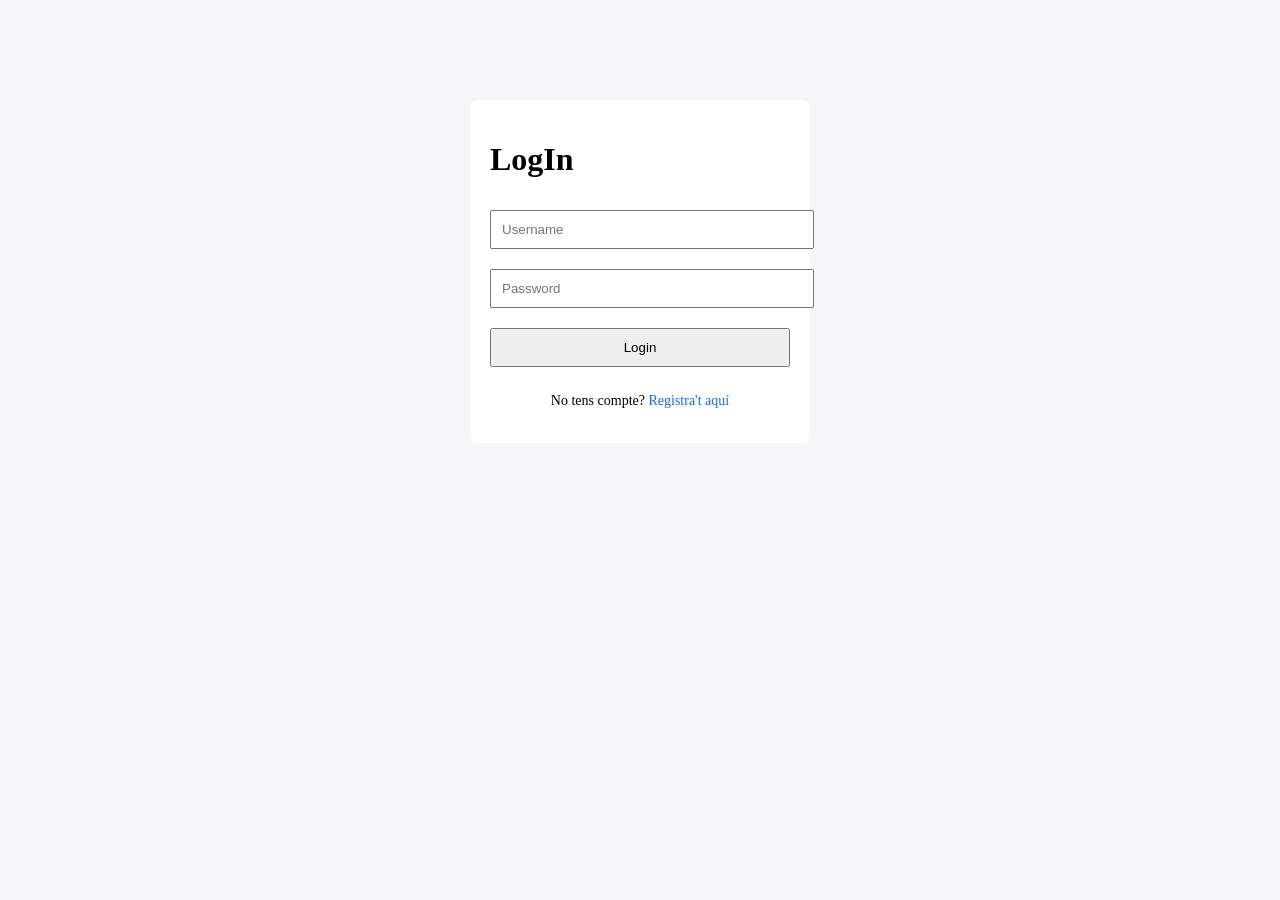
<file: public/login.html>
<!DOCTYPE html>
<html lang="en">
<head>
    <meta charset="UTF-8">
    <title>Login Test</title>
    <link rel="stylesheet" href="../public/styles/loginstyle.css">
</head>
<body>
    <div class ="container">
    <h1>LogIn</h1>
    <form id ="loginForm">
        <input type="text" id="username" placeholder="Username" required>
        <input type="password" id="password" placeholder="Password" required>
        <button type="submit">Login</button>
    </form>
    <p id="errorMessage" class="error-message"></p>
    <p class="auth-link">No tens compte? <a href="../public/register.html">Registra't aquí</a></p>
    </div>
    <script src="js/login.js"></script>
</body>
</html>
</file>
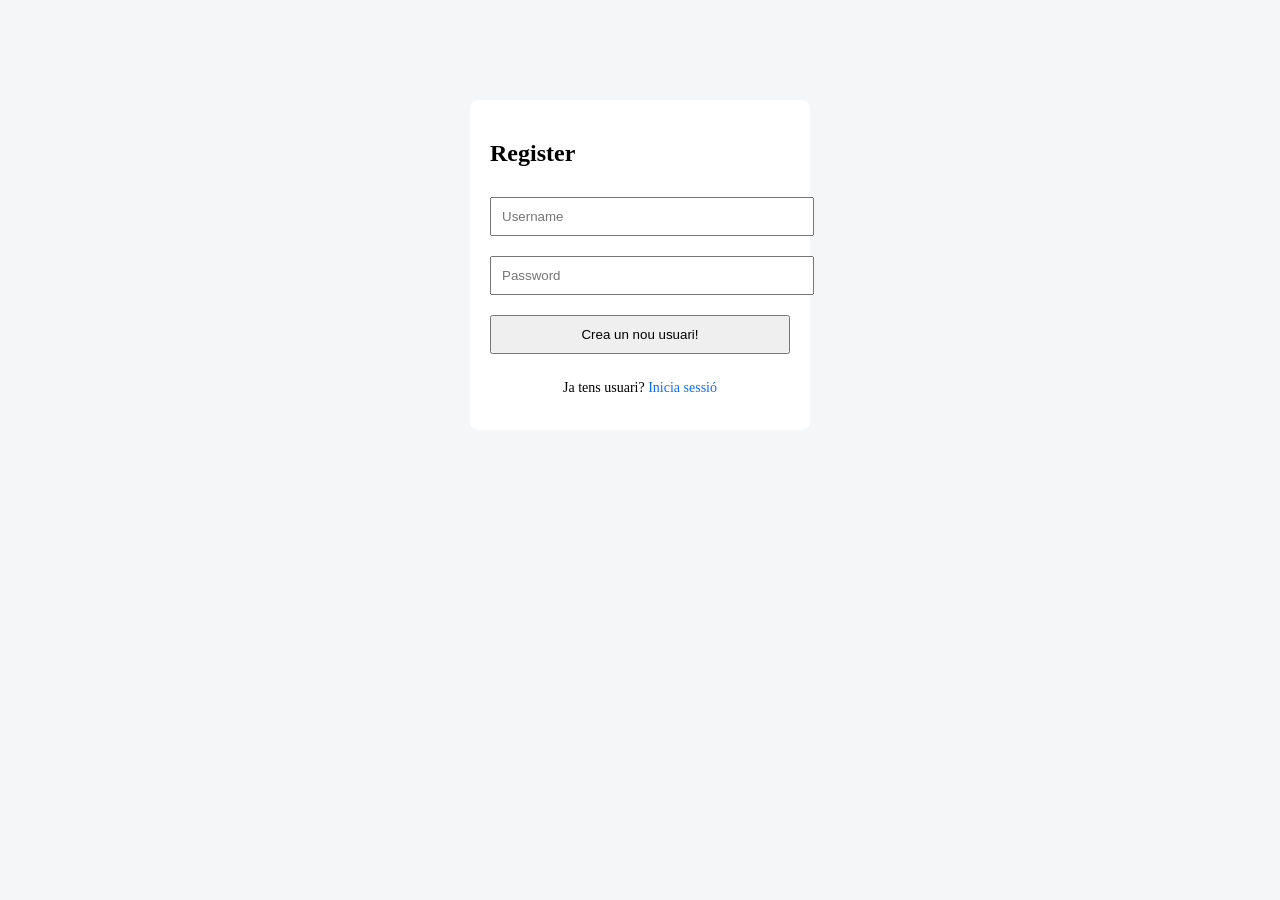
<file: public/register.html>
<!DOCTYPE html>
<html lang="es">

<head>
    <meta charset="UTF-8">
    <title>Registre</title>
    <link rel="stylesheet" href="../public/styles/loginstyle.css">
</head>

<body>
    <div class="container">
        <h2>Register</h2>
        <form id="registerForm">
            <input type="text" id="username" placeholder="Username" required>
            <input type="password" id="password" placeholder="Password" required>
            <button type="submit">Crea un nou usuari!</button>
        </form>
        <p id="message"></p>
        <p class="auth-link">Ja tens usuari? <a href="../public/login.html">Inicia sessió</a></p>
    </div>
    <script src="js/register.js"></script>
</body>

</html>
</file>
<file: public/styles/loginstyle.css>
body {
    font-family: Calibri;
    margin: 0;
    background: #f4f6f8;
}

.container {
    width: 300px;
    margin: 100px auto;
    padding: 20px;
    background: white;
    border-radius: 8px;
}

input,
button {
    width: 100%;
    margin: 10px 0;
    padding: 10px;
}

.auth-link {
    margin-top: 8px;
    text-align: center;
    font-size: 14px;
}

.auth-link a {
    color: #0d6efd;
    text-decoration: none;
}

.auth-link a:hover {
    text-decoration: underline;
}

header {
    display: flex;
    justify-content: flex-end;
    align-items: center;
    background: #333;
    color: white;
    padding: 10px 20px;
}

.header-right {
    display: flex;
    align-items: center;
    gap: 15px;
}

.user {
    display: flex;
    align-items: center;
    gap: 8px;
    font-size: 14px;
}

.icon {
    font-size: 18px;
}

.logout {
    width: auto;
    padding: 5px 10px;
    font-size: 12px;
    cursor: pointer;
}
</file>
